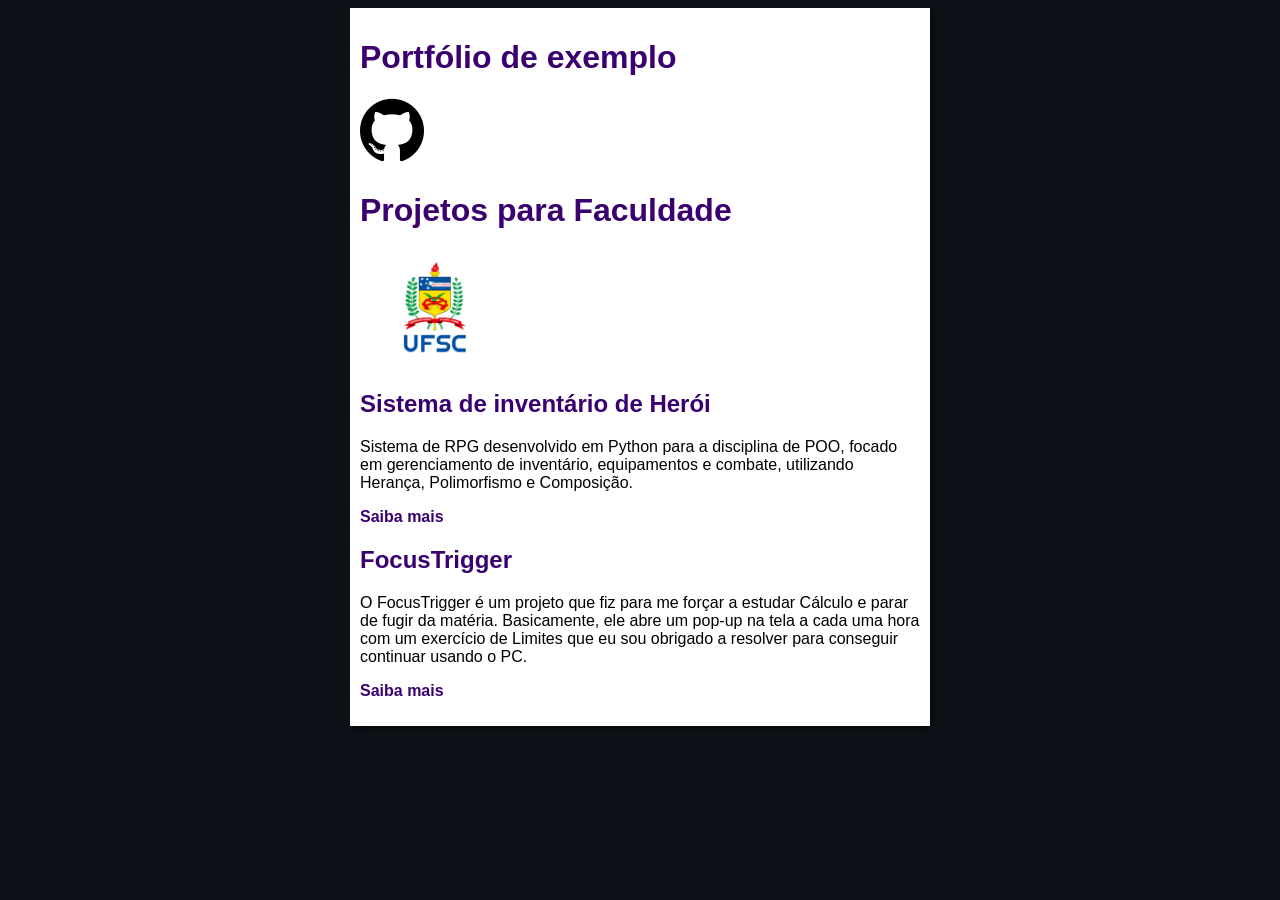
<file: index.html>
<!DOCTYPE html>
<html lang="en">
<head>
    <meta charset="UTF-8">
    <meta name="viewport" content="width=device-width, initial-scale=1.0">
    <title>Exemplo de Portfólio</title>
    <link rel="stylesheet" href="site-exemplo/estilos/style.css">
</head>
<body>
    <main>
        <header>
            <h1>Portfólio de exemplo</h1>
            <img src="site-exemplo/imagens/github-logo.png" alt="Github">
        </header>
        <article>
            <h1>Projetos para Faculdade</h1>
            <img src="site-exemplo/imagens/logo-ufsc.png" width="150" height="110" alt="UFSC">
            <h2>Sistema de inventário de Herói</h2>
            <p>Sistema de RPG desenvolvido em Python para a disciplina de POO, focado em gerenciamento de inventário, equipamentos e combate, utilizando Herança, Polimorfismo e Composição.</p>
            <p><a href="site-exemplo/sistema-inventário-herói.html">Saiba mais</a></p>

            <h2>FocusTrigger</h2>
            <p>O FocusTrigger é um projeto que fiz para me forçar a estudar Cálculo e parar de fugir da matéria. Basicamente, ele abre um pop-up na tela a cada uma hora com um exercício de Limites que eu sou obrigado a resolver para conseguir continuar usando o PC.</p>
            <p><a href="site-exemplo/FocusTrigger.html">Saiba mais</a></p>
        </article>
    </main>
</body>
</html>
</file>
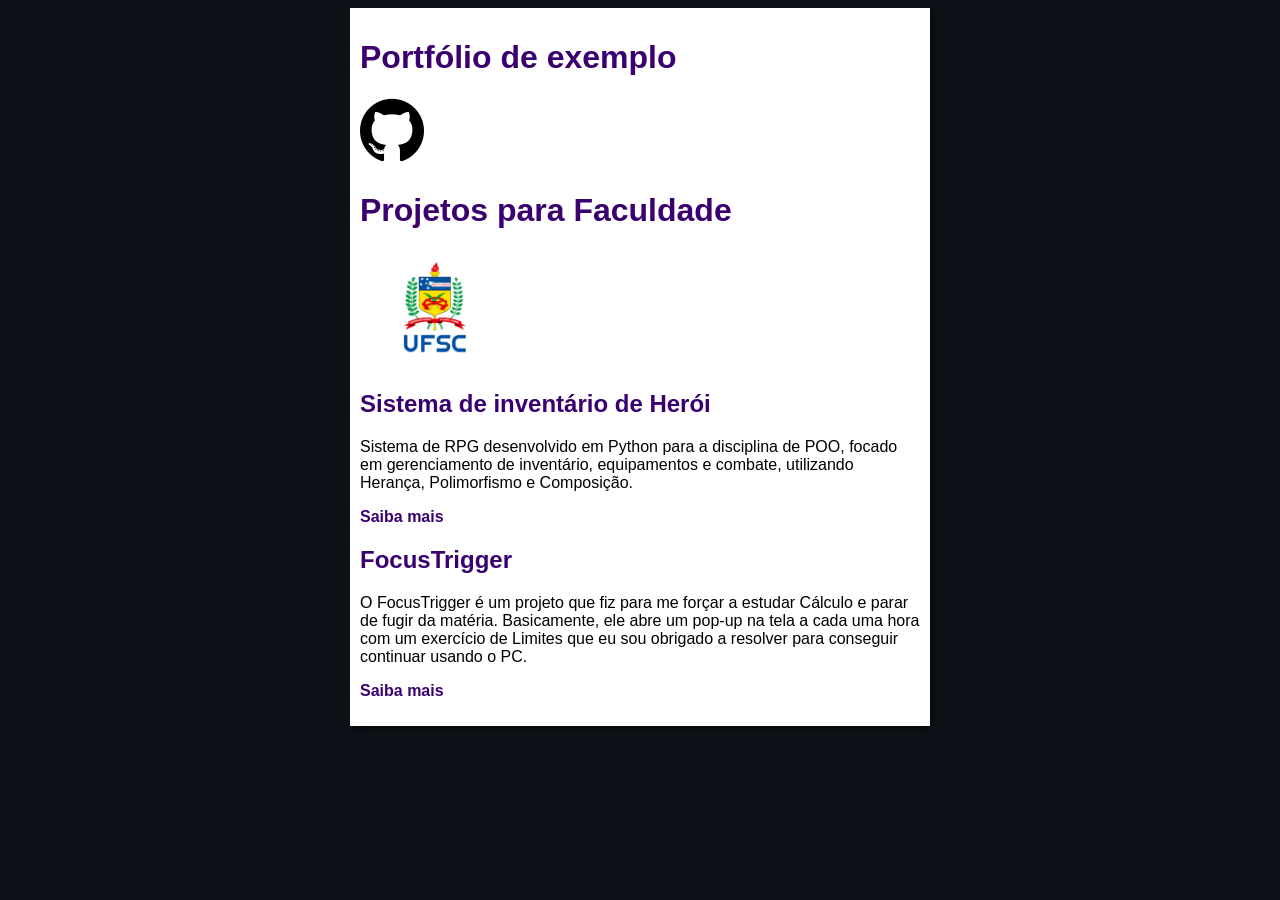
<file: site-exemplo/index.html>
<!DOCTYPE html>
<html lang="en">
<head>
    <meta charset="UTF-8">
    <meta name="viewport" content="width=device-width, initial-scale=1.0">
    <title>Exemplo de Portfólio</title>
    <link rel="stylesheet" href="estilos/style.css">
</head>
<body>
    <main>
        <header>
            <h1>Portfólio de exemplo</h1>
            <img src="imagens/github-logo.png" alt="Github">
        </header>
        <article>
            <h1>Projetos para Faculdade</h1>
            <img src="imagens/logo-ufsc.png" width="150" height="110" alt="UFSC">
            <h2>Sistema de inventário de Herói</h2>
            <p>Sistema de RPG desenvolvido em Python para a disciplina de POO, focado em gerenciamento de inventário, equipamentos e combate, utilizando Herança, Polimorfismo e Composição.</p>
            <p><a href="sistema-inventário-herói.html">Saiba mais</a></p>

            <h2>FocusTrigger</h2>
            <p>O FocusTrigger é um projeto que fiz para me forçar a estudar Cálculo e parar de fugir da matéria. Basicamente, ele abre um pop-up na tela a cada uma hora com um exercício de Limites que eu sou obrigado a resolver para conseguir continuar usando o PC.</p>
            <p><a href="FocusTrigger.html">Saiba mais</a></p>
        </article>
    </main>
</body>
</html>
</file>
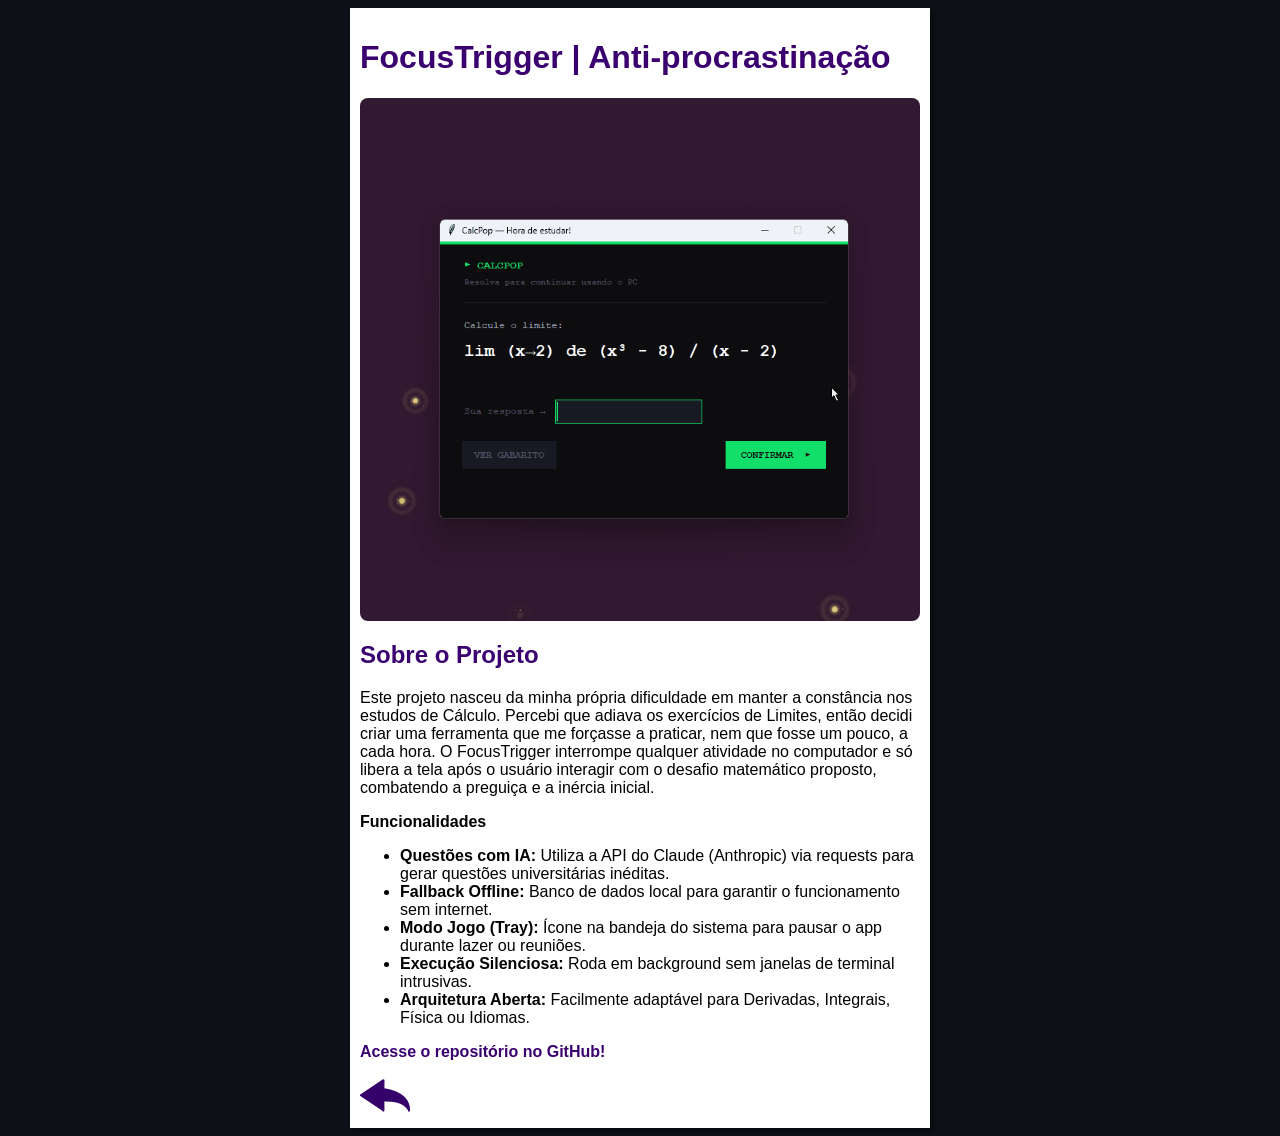
<file: site-exemplo/FocusTrigger.html>
<!DOCTYPE html>
<html lang="en">
<head>
    <meta charset="UTF-8">
    <meta name="viewport" content="width=device-width, initial-scale=1.0">
    <title>FocusTrigger</title>
    <link rel="stylesheet" href="estilos/style.css">
</head>
<body>
    <main>
        <header>
            <h1>FocusTrigger | Anti-procrastinação</h1>
            <img class='gif-projeto' src="imagens/demonstração.gif" alt="Demonstração">
        </header>
        <article>
            <h2>Sobre o Projeto</h2>
            <p>Este projeto nasceu da minha própria dificuldade em manter a constância nos estudos de Cálculo. Percebi que adiava os exercícios de Limites, então decidi criar uma ferramenta que me forçasse a praticar, nem que fosse um pouco, a cada hora.

            O FocusTrigger interrompe qualquer atividade no computador e só libera a tela após o usuário interagir com o desafio matemático proposto, combatendo a preguiça e a inércia inicial.</p>
            <h3>Funcionalidades</h3>
            <ul>
                <li><strong>Questões com IA:</strong> Utiliza a API do Claude (Anthropic) via <code>requests</code> para gerar questões universitárias inéditas.</li>
                <li><strong>Fallback Offline:</strong> Banco de dados local para garantir o funcionamento sem internet.</li>
                <li><strong>Modo Jogo (Tray):</strong> Ícone na bandeja do sistema para pausar o app durante lazer ou reuniões.</li>
                <li><strong>Execução Silenciosa:</strong> Roda em background sem janelas de terminal intrusivas.</li>
                <li><strong>Arquitetura Aberta:</strong> Facilmente adaptável para Derivadas, Integrais, Física ou Idiomas.</li>
            </ul>
            <p><a href="https://github.com/Piromali/FocusTrigger" target="_blank">Acesse o repositório no GitHub!</a></p>

            <a href="index.html"><img src="imagens/btn-back.png" alt="Voltar"></a>
        </article>
    </main>
</body>
</html>
</file>
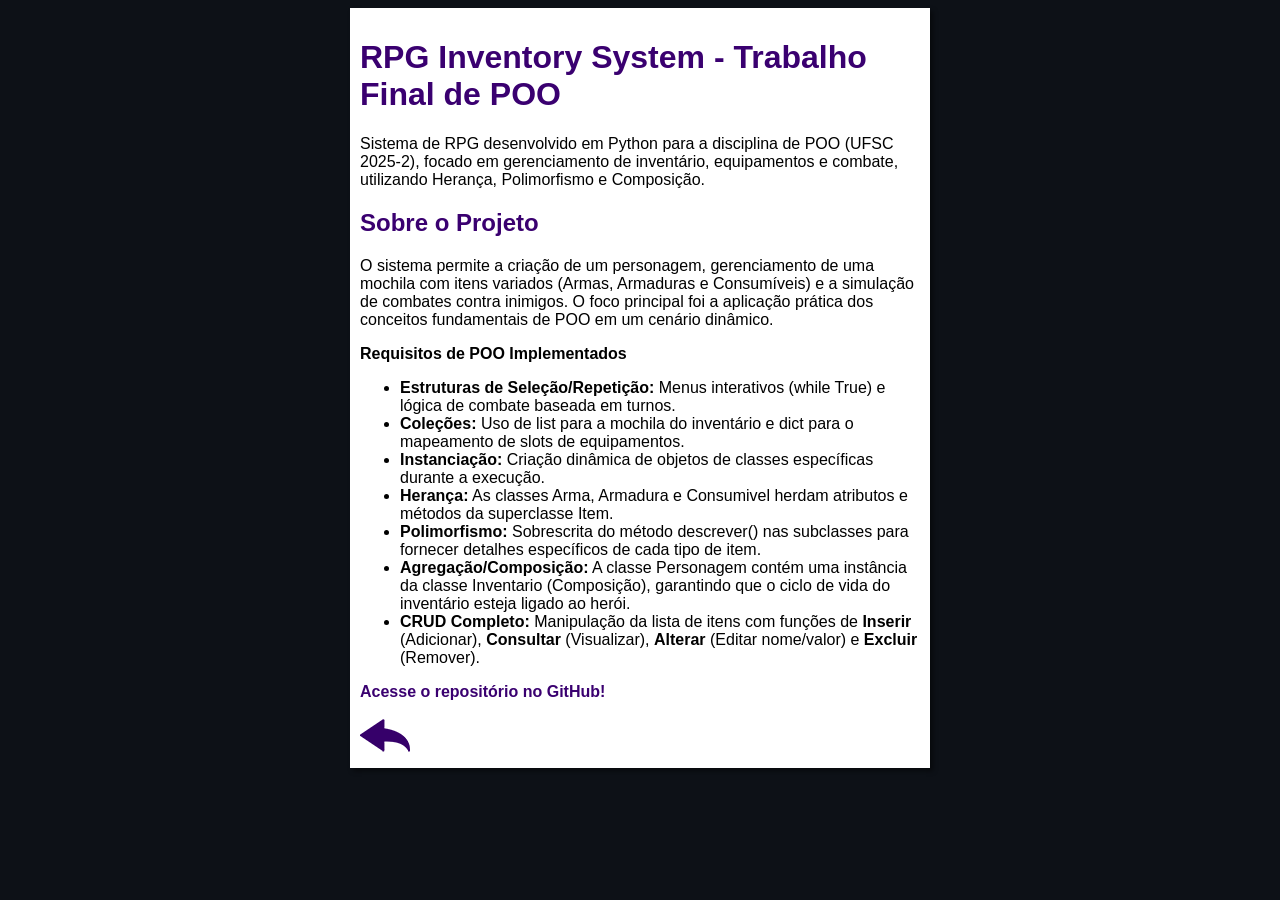
<file: site-exemplo/sistema-inventário-herói.html>
<!DOCTYPE html>
<html lang="en">
<head>
    <meta charset="UTF-8">
    <meta name="viewport" content="width=device-width, initial-scale=1.0">
    <title>Sistema de inventário de Herói</title>
    <link rel="stylesheet" href="estilos/style.css">
</head>
<body>
    <main>
        <header>
            <h1>RPG Inventory System - Trabalho Final de POO</h1>
        </header>
        <article>
            <p>Sistema de RPG desenvolvido em Python para a disciplina de POO (UFSC 2025-2), focado em gerenciamento de inventário, equipamentos e combate, utilizando Herança, Polimorfismo e Composição.</p>
            <h2>Sobre o Projeto</h2>
            <p>O sistema permite a criação de um personagem, gerenciamento de uma mochila com itens variados (Armas, Armaduras e Consumíveis) e a simulação de combates contra inimigos. O foco principal foi a aplicação prática dos conceitos fundamentais de POO em um cenário dinâmico.</p>
            <h3>Requisitos de POO Implementados</h3>
            <ul>
                <li><strong>Estruturas de Seleção/Repetição:</strong> Menus interativos (<code>while True</code>) e lógica de combate baseada em turnos.</li>
                <li><strong>Coleções:</strong> Uso de <code>list</code> para a mochila do inventário e <code>dict</code> para o mapeamento de slots de equipamentos.</li>
                <li><strong>Instanciação:</strong> Criação dinâmica de objetos de classes específicas durante a execução.</li>
                <li><strong>Herança:</strong> As classes <code>Arma</code>, <code>Armadura</code> e <code>Consumivel</code> herdam atributos e métodos da superclasse <code>Item</code>.</li>
                <li><strong>Polimorfismo:</strong> Sobrescrita do método <code>descrever()</code> nas subclasses para fornecer detalhes específicos de cada tipo de item.</li>
                <li><strong>Agregação/Composição:</strong> A classe <code>Personagem</code> contém uma instância da classe <code>Inventario</code> (Composição), garantindo que o ciclo de vida do inventário esteja ligado ao herói.</li>
                <li><strong>CRUD Completo:</strong> Manipulação da lista de itens com funções de <strong>Inserir</strong> (Adicionar), <strong>Consultar</strong> (Visualizar), <strong>Alterar</strong> (Editar nome/valor) e <strong>Excluir</strong> (Remover).</li>
            </ul>
            <p><a href="https://github.com/Piromali/hero-inventory-system" target="_blank">Acesse o repositório no GitHub!</a></p>

            <a href="index.html"><img src="imagens/btn-back.png" alt="Voltar"></a>
        </article>
    </main>
</body>
</html>
</file>
<file: site-exemplo/estilos/style.css>
* {
    font-family: Arial, Helvetica, sans-serif;
    font-size: 16px;
}

body {
    background-color: #0d1117;

}

main {
    background-color: rgb(255, 255, 255);
    width: 560px;
    margin: auto;
    padding: 10px;
    box-shadow: 3px 3px 5px rgba(0, 0, 0, 0.473);
}

h1 {
    font-size: 2em;
    color: rgb(58, 0, 112);
}

h2 {
    font-size: 1.5em;
    color: rgb(58, 0, 112);
}

img.lado {
    float: right;
}

a {
    text-decoration: none;
    font-weight: bold;
    color: rgb(58, 0, 112);
}

a:hover {
    text-decoration: underline;
    color: rgb(26, 26, 255);
}

p.introducao {
            font-size: 1.1rem;
            margin-bottom: 25px;
            color: #000000;
}

pre {
            background-color: #161b22;
            padding: 16px;
            border-radius: 6px;
            border: 1px solid #30363d;
            overflow-x: auto;
            margin-bottom: 16px;
        }

        pre code {
            background-color: transparent;
            color: #e6edf3;
            padding: 0;
            border: none;
            border-radius: 0;
            font-size: 90%;
}

.math {
            font-family: 'Times New Roman', serif;
            font-style: italic;
            font-weight: bold;
            color: #58a6ff; /* Tom azulado para destacar equações */
}

.gif-projeto {
    display: block;
    max-width: 100%;
    height: auto;
    margin: 20px auto;
    border-radius: 8px;
}
</file>
